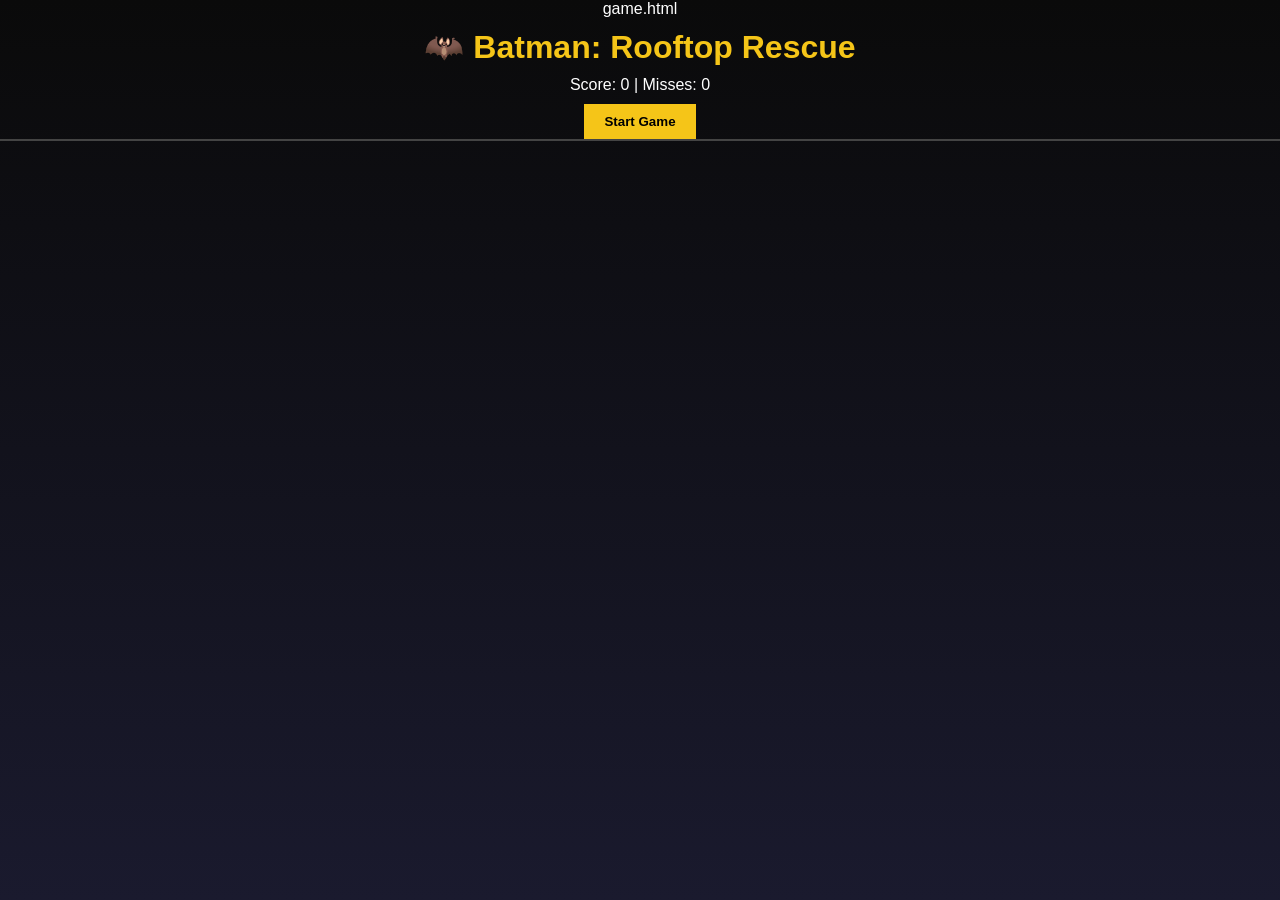
<file: game.html>
game.html
<!DOCTYPE html>
<html lang="en">
<head>
<meta charset="UTF-8">
<title>Batman: Rooftop Rescue</title>
<style>
    body {
        margin: 0;
        font-family: Arial, sans-serif;
        background: linear-gradient(#0a0a0a, #1a1a2e);
        color: #fff;
        text-align: center;
    }

    h1 {
        margin: 10px;
        color: #f5c518;
    }

    #gameArea {
        position: relative;
        width: 100%;
        height: 70vh;
        overflow: hidden;
        border-top: 2px solid #444;
    }

    .enemy {
        position: absolute;
        width: 60px;
        height: 60px;
        background: crimson;
        border-radius: 50%;
        cursor: pointer;
        box-shadow: 0 0 10px red;
    }

    .batman {
        position: absolute;
        width: 70px;
        height: 70px;
        background: black;
        border: 2px solid #f5c518;
        border-radius: 50%;
        box-shadow: 0 0 15px #f5c518;
    }

    #hud {
        margin: 10px;
    }

    button {
        padding: 10px 20px;
        background: #f5c518;
        border: none;
        cursor: pointer;
        font-weight: bold;
    }

    button:hover {
        background: #ffd84d;
    }
</style>
</head>
<body>

<h1>🦇 Batman: Rooftop Rescue</h1>

<div id="hud">
    Score: <span id="score">0</span> |
    Misses: <span id="misses">0</span>
</div>

<button onclick="startGame()">Start Game</button>

<div id="gameArea"></div>

<script>
let score = 0;
let misses = 0;
let speed = 2000;
let gameRunning = false;

function startGame() {
    score = 0;
    misses = 0;
    speed = 2000;
    gameRunning = true;
    document.getElementById("score").textContent = score;
    document.getElementById("misses").textContent = misses;
    spawnEnemy();
}

function spawnEnemy() {
    if (!gameRunning) return;

    const gameArea = document.getElementById("gameArea");
    const enemy = document.createElement("div");
    enemy.classList.add("enemy");

    const x = Math.random() * (gameArea.clientWidth - 60);
    const y = Math.random() * (gameArea.clientHeight - 60);

    enemy.style.left = x + "px";
    enemy.style.top = y + "px";

    enemy.onclick = () => {
        score++;
        document.getElementById("score").textContent = score;
        enemy.remove();

        // increase difficulty
        if (speed > 500) speed -= 100;
    };

    gameArea.appendChild(enemy);

    setTimeout(() => {
        if (enemy.parentNode) {
            enemy.remove();
            misses++;
            document.getElementById("misses").textContent = misses;

            if (misses >= 5) {
                gameOver();
                return;
            }
        }
    }, speed);

    setTimeout(spawnEnemy, speed);
}

function gameOver() {
    gameRunning = false;
    alert("Gotham has fallen! Final Score: " + score);
}
</script>

</body>
</html>
</file>
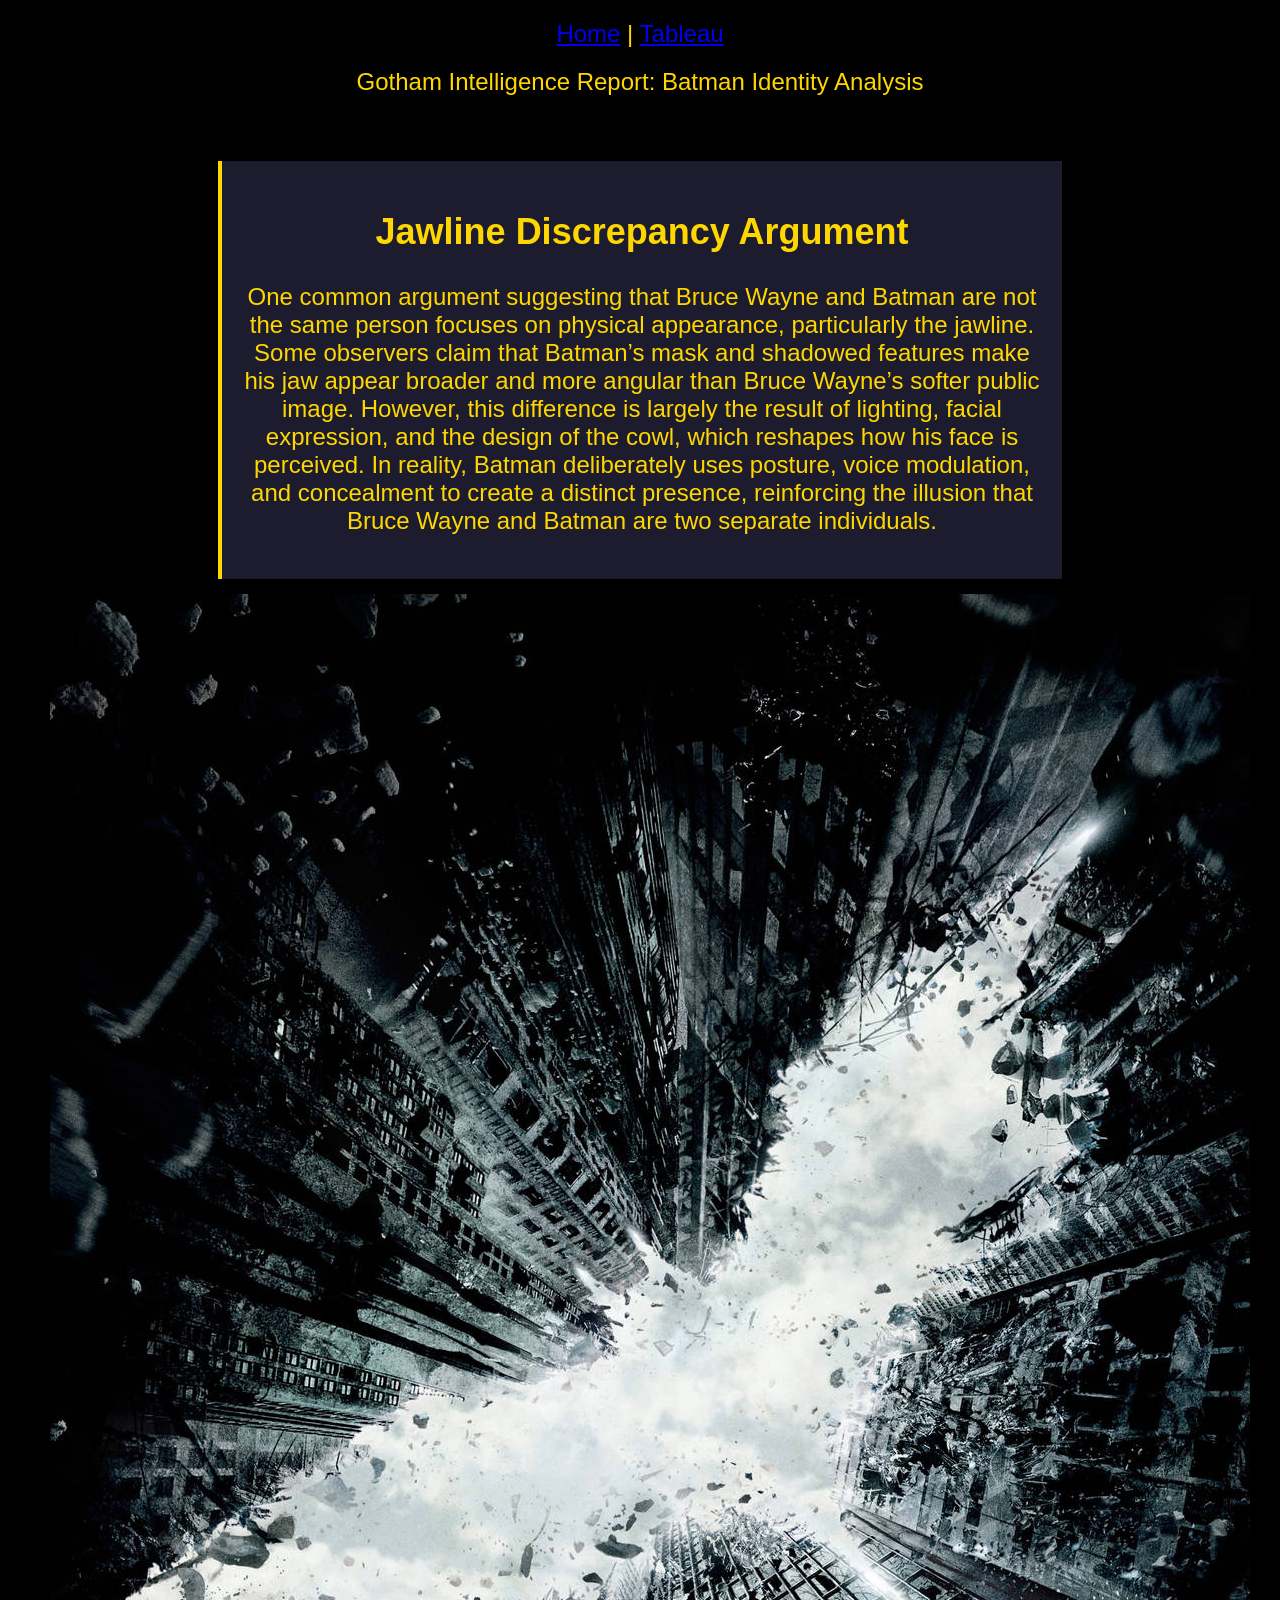
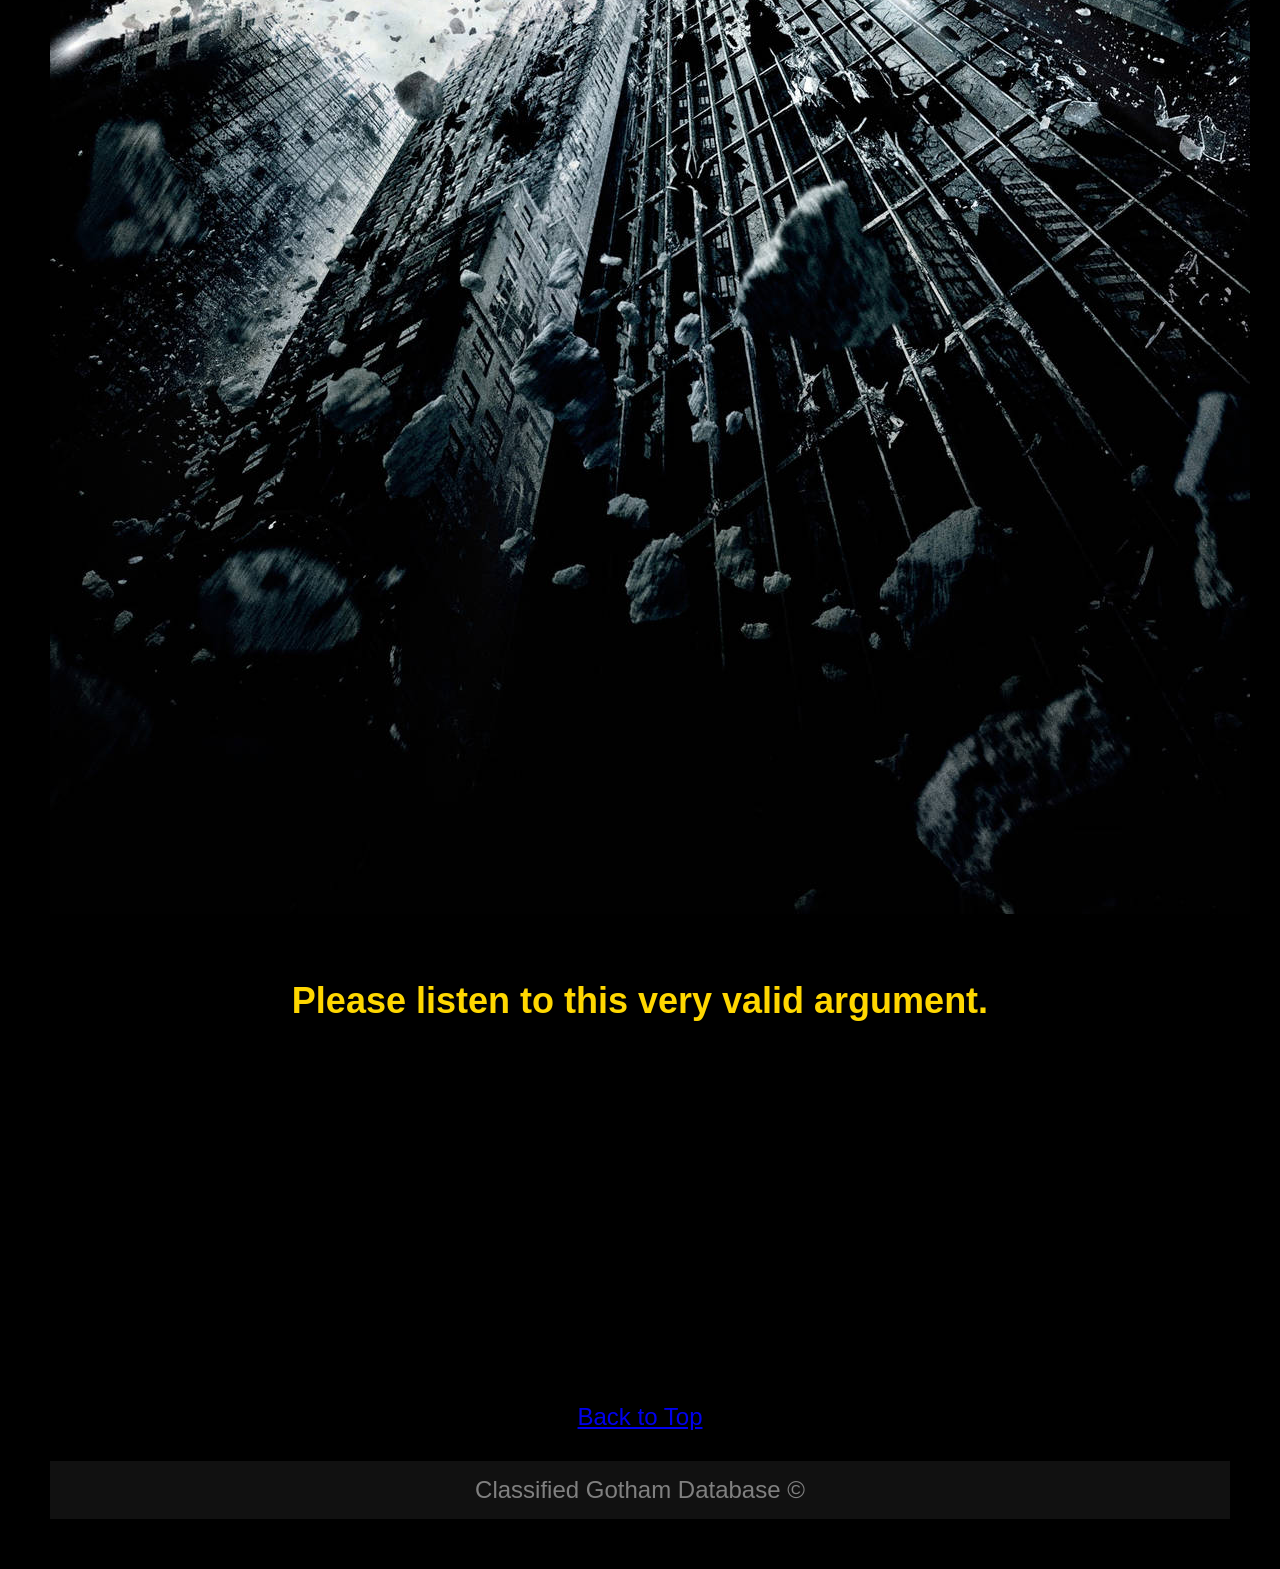
<file: jawline.html>
<!DOCTYPE html>
<html lang="en">
<head>
<meta charset="UTF-8">
<title>Batman Identity Analysis</title>

<style>
body {
    margin: 0;
    font-family: Arial, sans-serif;
    color: white;
    background-image: url(../Images/Background.jpg);
    background-size: cover;
    background-position: center;
    background-repeat: no-repeat;
}
.bgrndimg {
    background-image: url(../Images/Background.jpg);
    background-size: cover;
    background-position: center;
    background-repeat: no-repeat;
}

/* 1️⃣ Header div */
.header {
    background: black;
    color: gold;
    padding: 20px;
    text-align: center;
    font-size: 24px;
}

/* 2️⃣ Main content div */
.content {
    padding: 30px;
}

/* 3️⃣ Info box div */
.box {
    background: #1c1c2e;
    padding: 20px;
    margin: 15px auto;
    max-width: 800px;
    border-left: 4px solid gold;
}
<br>
.boxen {
    background: #1c1c2e;
    padding: 120px;
    margin: 15px auto;
    max-width: 800px;
    border-left: 4px solid gold;
}

/* 4️⃣ Footer div */
.footer {
    background: #111;
    color: gray;
    text-align: center;
    padding: 15px;
    margin-top: 30px;
}
</style>
</head>

<body class="header">
    <a href="../startbootstrap-agency-gh-pages/index.html" id="Top">Home</a> |
    <a href="../startbootstrap-agency-gh-pages/tab.html">Tableau</a> 
    <div bgrndimg></div>

<!-- DIV 1 -->
<div class="header">
    Gotham Intelligence Report: Batman Identity Analysis
</div>

<!-- DIV 2 -->
<div class="content">

    <!-- DIV 3 (main styled block with your blurb) -->
    <div class="box">
        <h2>Jawline Discrepancy Argument</h2>
        <p>
        One common argument suggesting that Bruce Wayne and Batman are not the same person focuses on physical appearance, particularly the jawline. Some observers claim that Batman’s mask and shadowed features make his jaw appear broader and more angular than Bruce Wayne’s softer public image. However, this difference is largely the result of lighting, facial expression, and the design of the cowl, which reshapes how his face is perceived. In reality, Batman deliberately uses posture, voice modulation, and concealment to create a distinct presence, reinforcing the illusion that Bruce Wayne and Batman are two separate individuals.
        </p>
    </div>
<img src="../Images/Background.jpg"
</div>
<div class="content">
    <h2>Please listen to this very valid argument.</h2>
    <div class="boxen">
    <iframe width="560" height="315"
        src="https://youtu.be/cUcoq0xur7k?si=dXO2mSBFbcdJvAYO"
        title="YouTube video player"
        frameborder="0"
        allow="accelerometer; autoplay; clipboard-write; encrypted-media; gyroscope; picture-in-picture"
        allowfullscreen>
</iframe>
</div>
</div>

<a href="#Top">Back to Top</a>
<!-- DIV 4 -->
<div class="footer">
    Classified Gotham Database ©
</div>

</body>
</html>
</file>
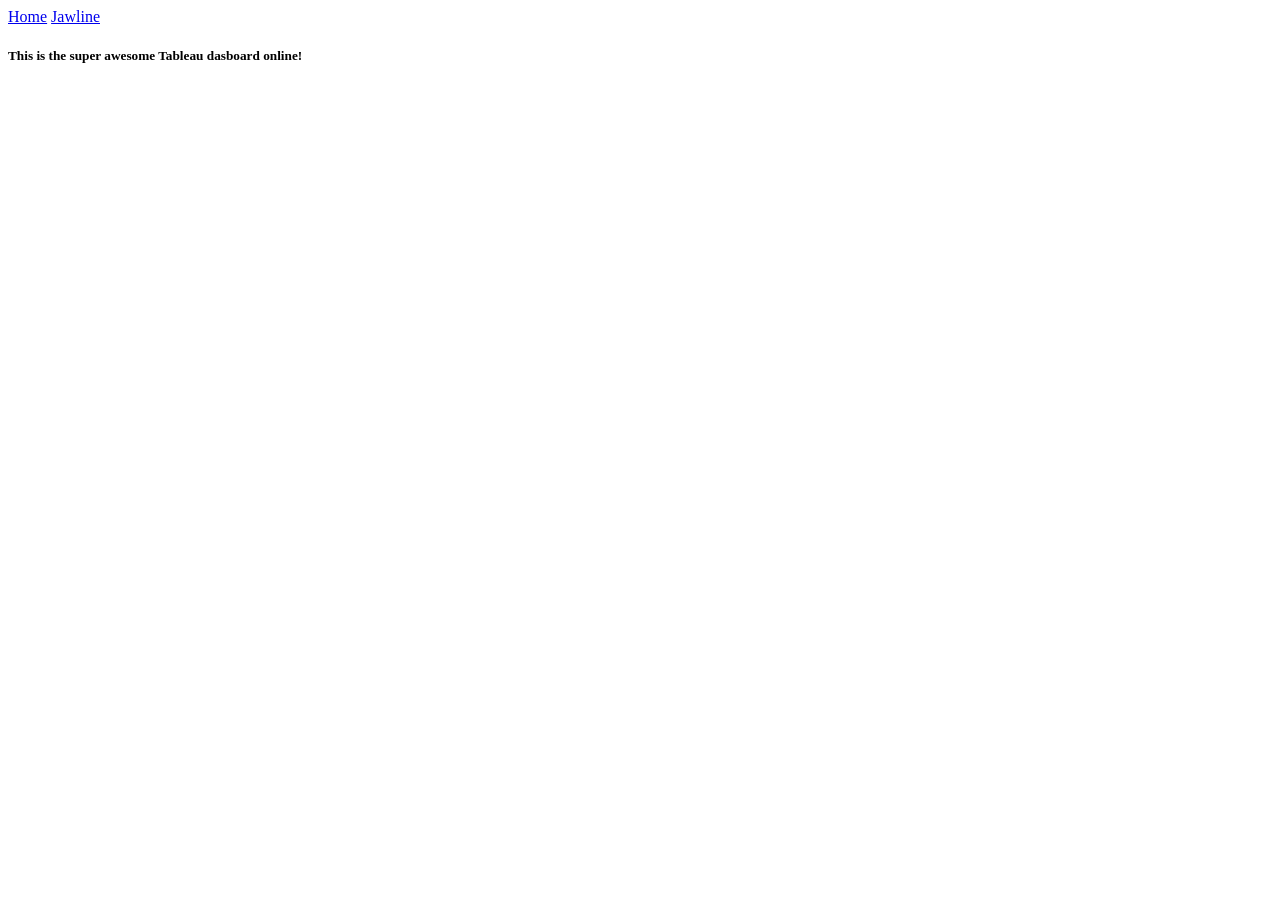
<file: tab.html>
<!DOCTYPE html>
<html>
    <head>
        <title>Batman Tableau Dashboard</title>
    </head>
    <body>
        <a href="../startbootstrap-agency-gh-pages/index.html" id="Top">Home</a> 
        <a href="../startbootstrap-agency-gh-pages/jawline.html" id="Top">Jawline</a> 
        <h5>This is the super awesome Tableau dasboard online!</h5>
        <div class='tableauPlaceholder' id='viz1776916819796' style='position: relative'><noscript><a 
            href='#'><img alt='Data Viz ' 
            src='https:&#47;&#47;public.tableau.com&#47;static&#47;images&#47;Th&#47;TheFacesofBatman&#47;DataViz&#47;1_rss.png' 
            style='border: none' /></a></noscript><object 
            class='tableauViz'  style='display:none;'><param 
            name='host_url' 
            value='https%3A%2F%2Fpublic.tableau.com%2F' /> 
            <param name='embed_code_version' value='3' /> 
            <param name='site_root' value='' /><param 
            name='name' value='TheFacesofBatman&#47;DataViz' /><param 
            name='tabs' value='no' /><param name='toolbar' 
            value='yes' /><param name='static_image' 
            value='https:&#47;&#47;public.tableau.com&#47;static&#47;images&#47;Th&#47;TheFacesofBatman&#47;DataViz&#47;1.png' /> 
            <param name='animate_transition' 
            value='yes' /><param name='display_static_image' 
            value='yes' /><param name='display_spinner' 
            value='yes' /><param name='display_overlay' 
            value='yes' /><param name='display_count' 
            value='yes' /><param name='language' 
            value='en-US' /></object></div>               
            <script type='text/javascript'>                    
                var divElement = document.getElementById('viz1776916819796');                    
                var vizElement = divElement.getElementsByTagName('object')[0];                    
            vizElement.style.width='1450px';vizElement.style.height='977px';                    
                var scriptElement = document.createElement('script');                    
            scriptElement.src = 'https://public.tableau.com/javascripts/api/viz_v1.js';                    
            vizElement.parentNode.insertBefore(scriptElement, vizElement);                
            </script>
    </body>
</html>
</file>
